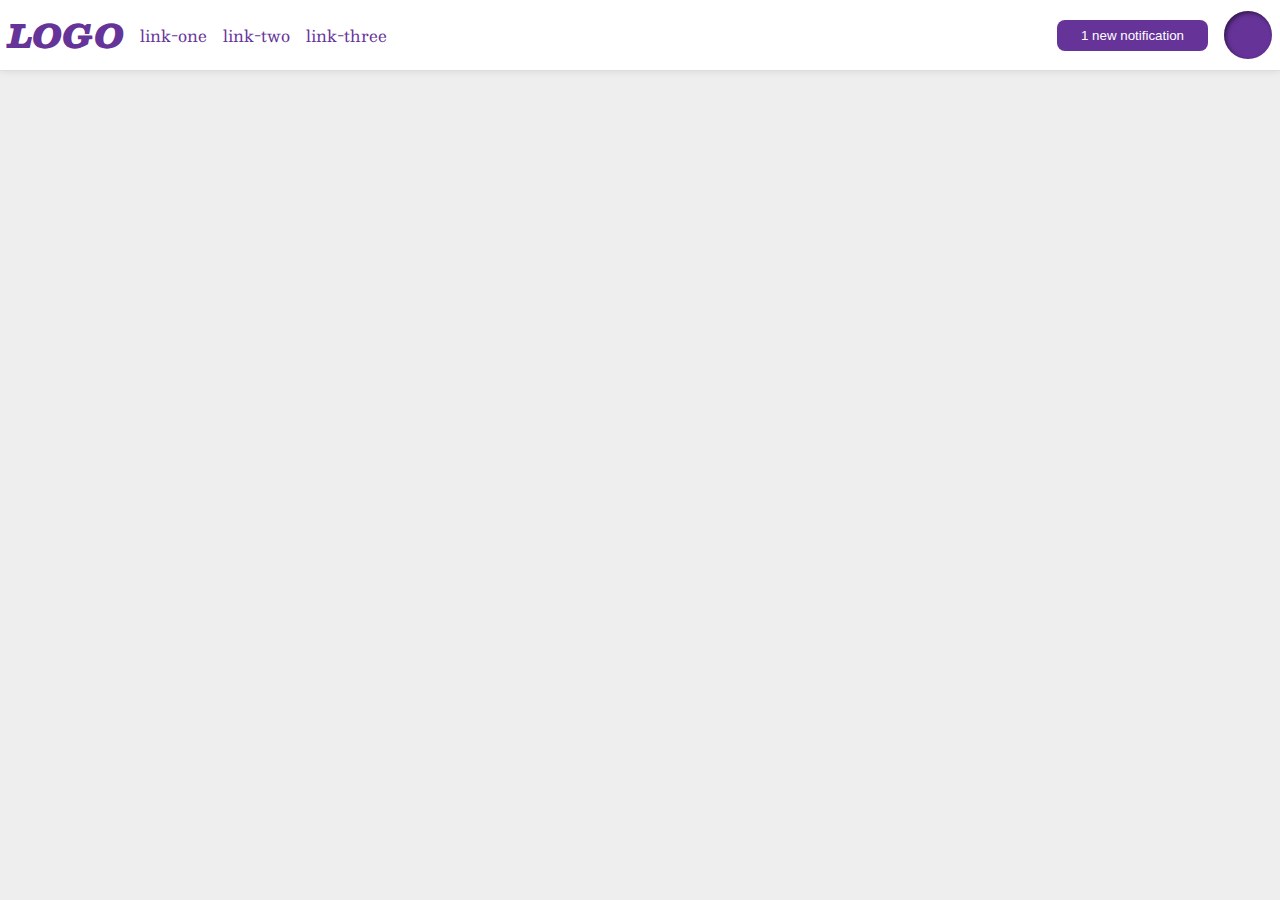
<file: flex/03-flex-header-2/index.html>
<!DOCTYPE html>
<html lang="en">
  <head>
    <meta charset="UTF-8">
    <meta http-equiv="X-UA-Compatible" content="IE=edge">
    <meta name="viewport" content="width=device-width, initial-scale=1.0">
    <title>Flex Header 2</title>
    <link rel="stylesheet" href="style.css">
  </head>
  <body>
    <div class="header">
      <div class="left">
      <div class="logo">LOGO</div>
      <ul class="links">
        <li><a href="https://google.com">link-one</a></li>
        <li><a href="https://google.com">link-two</a></li>
        <li><a href="https://google.com">link-three</a></li>
      </ul>
      </div>
      <div class="right">
      <button class="notifications">
        1 new notification
      </button>
      <div class="profile-image"></div>
      </div>
    </div>
  </body>
</html>
</file>
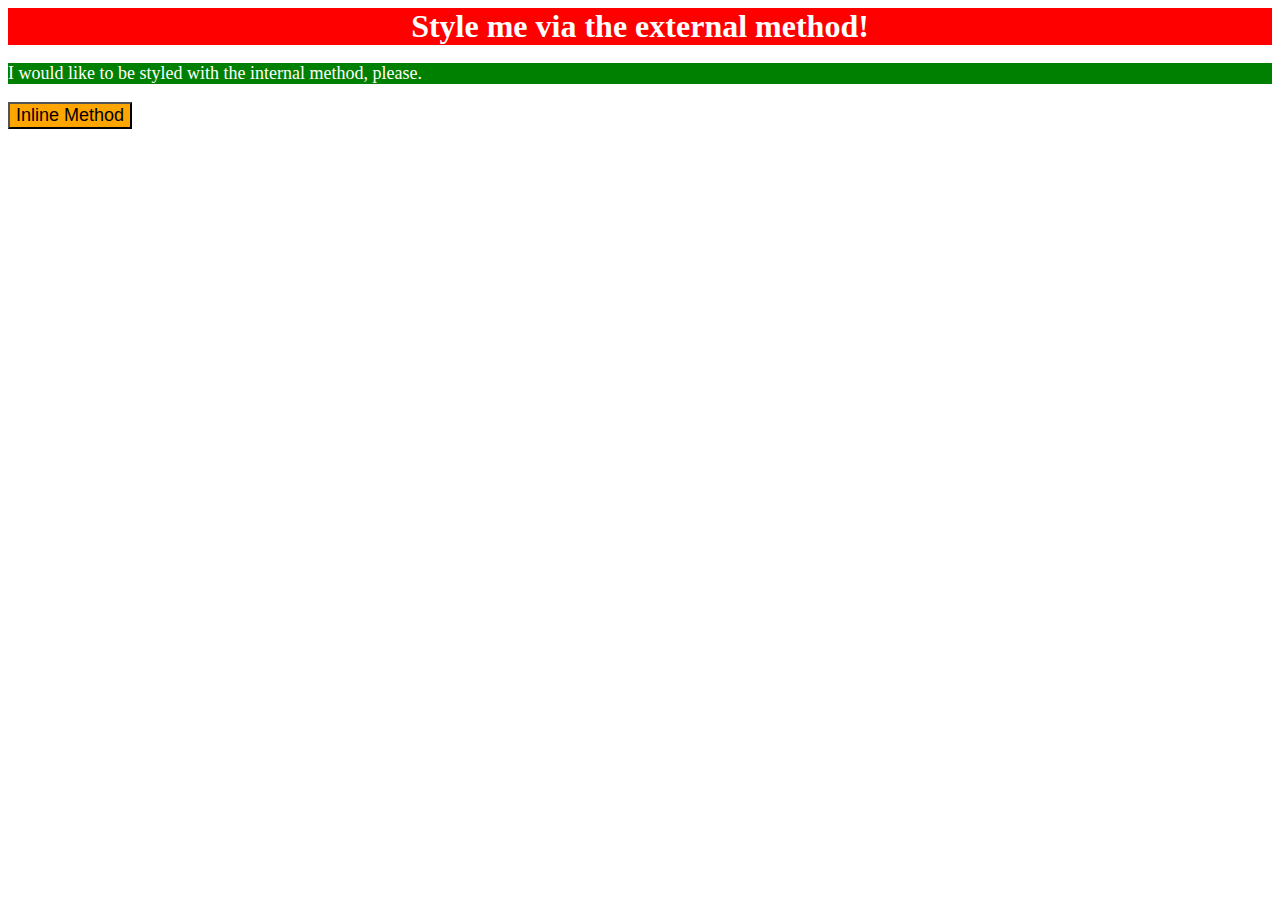
<file: foundations/01-css-methods/index.html>
<!DOCTYPE html>
<html lang="en">
  <head>
    <link rel="stylesheet" href="styles.css">
    <meta charset="UTF-8">
    <meta http-equiv="X-UA-Compatible" content="IE=edge">
    <meta name="viewport" content="width=device-width, initial-scale=1.0">
    <title>Methods for Adding CSS</title>

    <style>
     p {
    color: white;
    background-color: green;
    font-size: 18px;
     }
    </style>
  </head>
  <body>
    <div>Style me via the external method!</div>
    <p>I would like to be styled with the internal method, please.</p>
    <button style="background-color: orange; font-size: 18px;">Inline Method</button>
  </body>
</html>
</file>
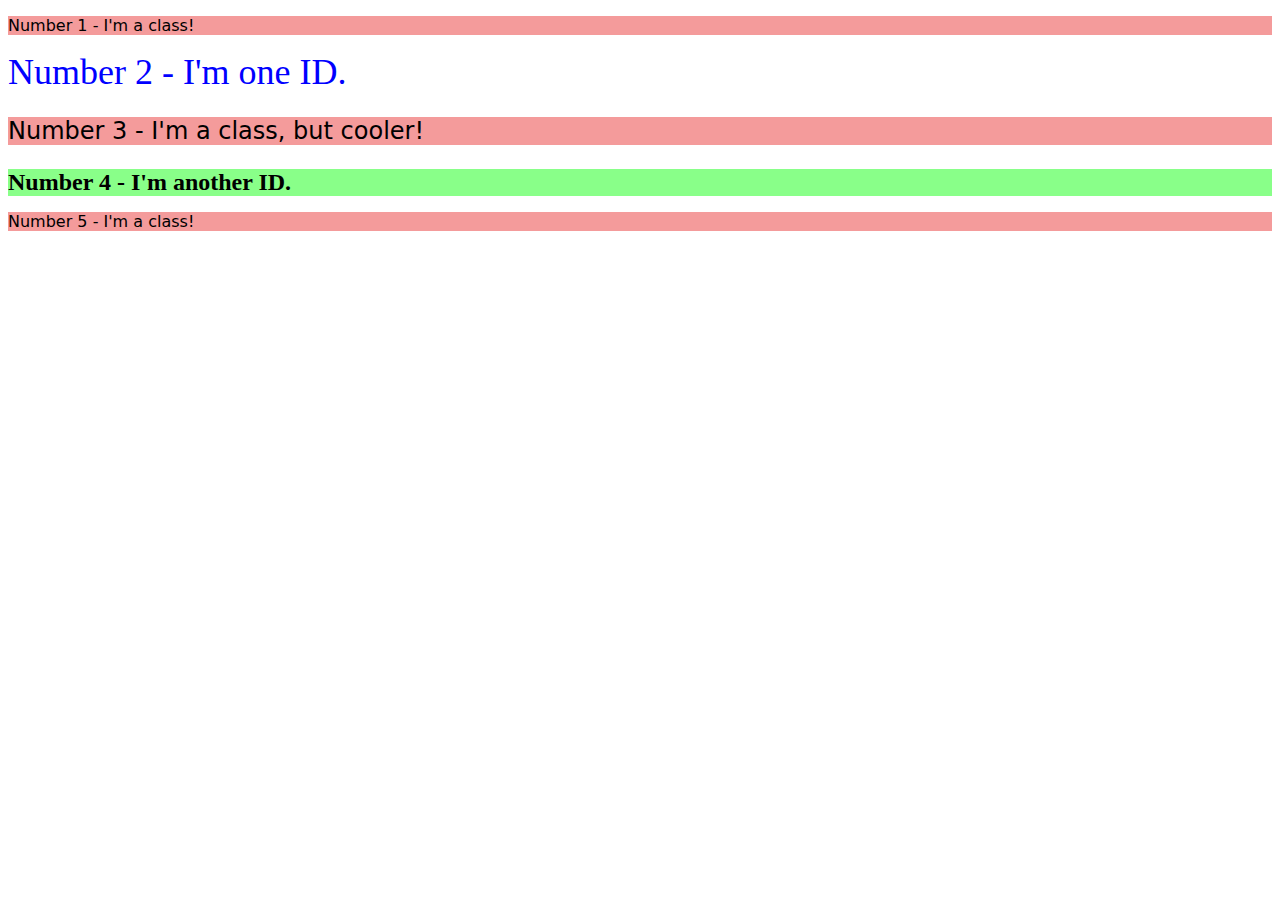
<file: foundations/02-class-id-selectors/index.html>
<!DOCTYPE html>
<html lang="en">
  <head>
    <meta charset="UTF-8">
    <meta http-equiv="X-UA-Compatible" content="IE=edge">
    <meta name="viewport" content="width=device-width, initial-scale=1.0">
    <title>Class and ID Selectors</title>
    <link rel="stylesheet" href="style.css">
  </head>
  <body>
    <p class="salmon">Number 1 - I'm a class!</p>
    <div id="blue">Number 2 - I'm one ID.</div>
    <p class="salmon big">Number 3 - I'm a class, but cooler!</p>
    <div id="green">Number 4 - I'm another ID.</div>
    <p class="salmon">Number 5 - I'm a class!</p>
  </body>
</html>
</file>
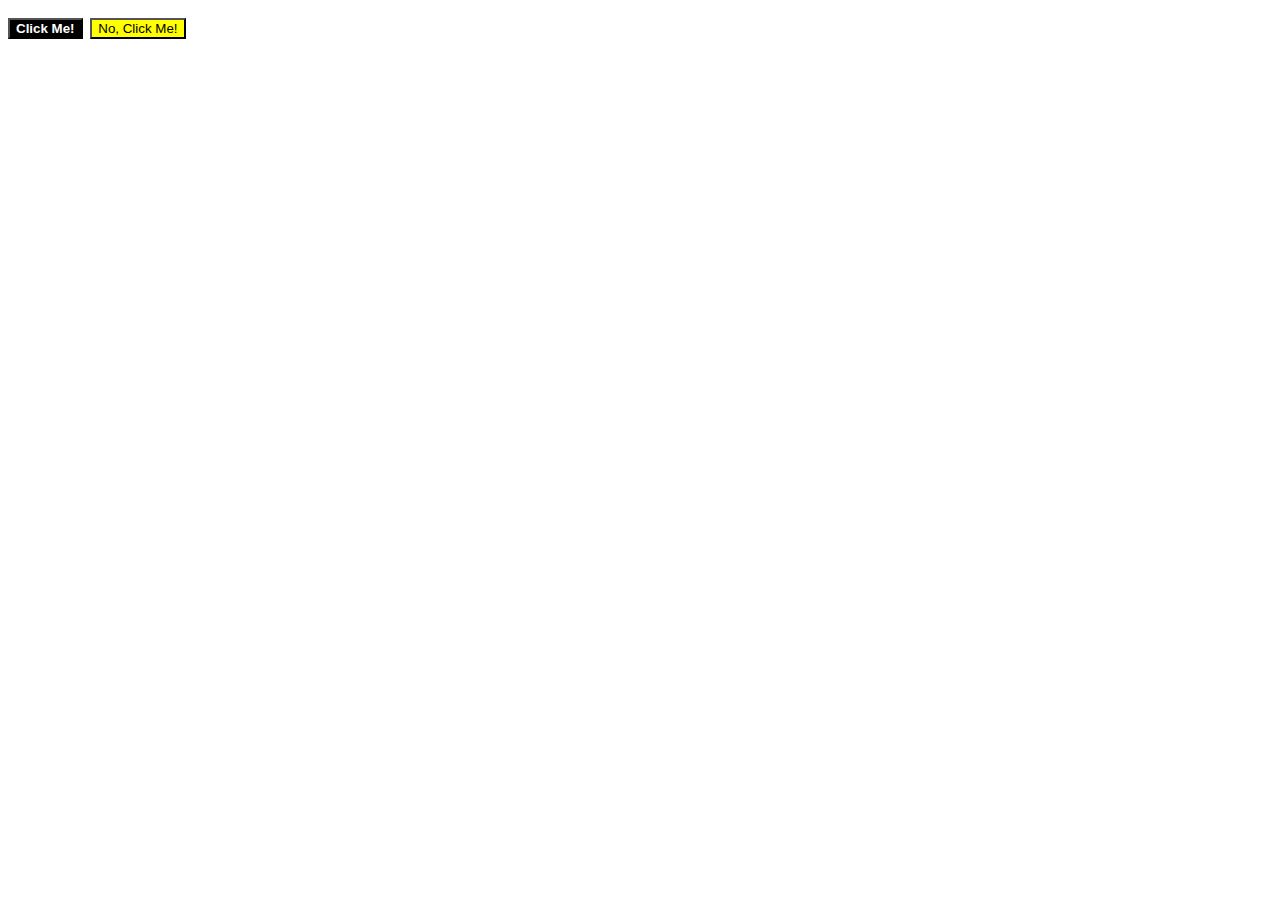
<file: foundations/03-grouping-selectors/index.html>
<!DOCTYPE html>
<html lang="en">
  <head>
    <meta charset="UTF-8">
    <meta http-equiv="X-UA-Compatible" content="IE=edge">
    <meta name="viewport" content="width=device-width, initial-scale=1.0">
    <title>Grouping Selectors</title>
    <link rel="stylesheet" href="style.css">
  </head>
  <body>
    <div>
      <button class="yes">Click Me!</button>
      <button class="no">No, Click Me!</button>
    </div>
  </body>
</html>
</file>
<file: flex/03-flex-header-2/style.css>
/* this is some magical font-importing.  
you'll learn about it later. */
@import url('https://fonts.googleapis.com/css2?family=Besley:ital,wght@0,400;1,900&display=swap');

body {
  margin: 0;
  background: #eee;
  font-family: Besley, serif;
}

.header {
  background: white;
  border-bottom: 1px solid #ddd;
  box-shadow: 0 0 8px rgba(0,0,0,.1);
  display: flex;
  justify-content: space-between;
  padding: 8px;
}

.profile-image {
  background: rebeccapurple;
  box-shadow: inset 2px 2px 4px rgba(0,0,0,.5);
  border-radius: 50%;
  width: 48px;
  height: 48px;
}

.logo {
  color: rebeccapurple;
  font-size: 32px;
  font-weight: 900;
  font-style: italic;
}

button {
  border: none;
  border-radius: 8px;
  background: rebeccapurple;
  color: white;
  padding: 8px 24px;
}

a {
  /* this removes the line under our links */
  text-decoration: none;
  color: rebeccapurple;
}

ul {
  list-style-type: none;
  display: flex;
  margin: 0;
  padding: 0;
  gap: 16px;
}

.left, .right {
  display: flex;
  align-items: center;
  gap: 16px;
}
</file>
<file: foundations/01-css-methods/styles.css>
div {
    color: white;
    background-color: red;
    font-size: 32px;
    text-align: center;
    font-weight: bold;
}
</file>
<file: foundations/02-class-id-selectors/style.css>
.salmon {
    color: black;
    background-color: rgb(244, 155, 155);
    font-family: Verdana, "DejaVu Sans", sans-serif;
}
.big {
    font-size: 24px;
}
#blue {
    color: rgb(0, 0, 255);
    font-size: 36px;
}
#green {
    color: black;
    background-color: rgb(137, 255, 137);
    font-size: 24px;
    font-weight: bold;
}
</file>
<file: foundations/03-grouping-selectors/style.css>
div {
    font-size: 28px;
    font-family: Helvetica, Times New Roman, sans-serif;

}
.yes {
    background-color: black;
    color: white;
    font-weight: bold;
}
.no {
    background-color: yellow;
}
</file>
